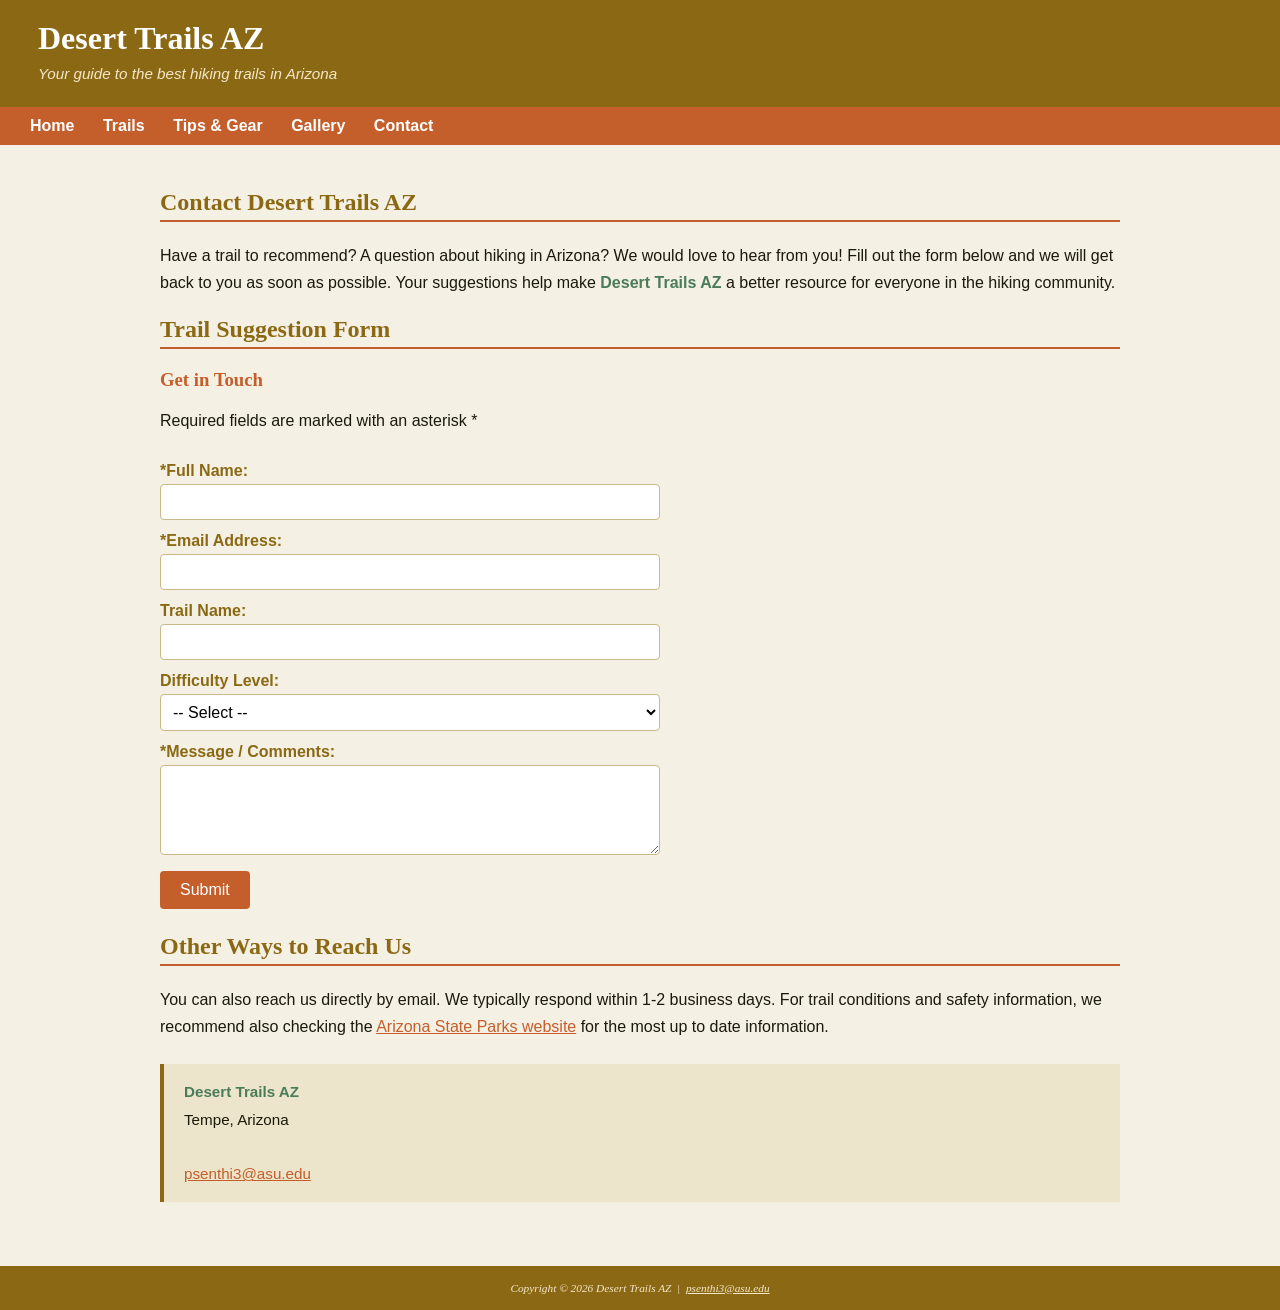
<file: contact.html>
<!DOCTYPE html>
<html lang="en">
<head>
  <meta charset="UTF-8">
  <meta name="viewport" content="width=device-width, initial-scale=1.0">
  <meta name="description" content="Contact Desert Trails AZ to suggest a trail, ask a question, or share your hiking experience in Arizona.">
  <meta name="author" content="Pranav Senthil">
  <title>Desert Trails AZ :: Contact</title>
  <link rel="stylesheet" href="styles.css">
  <!-- Google tag (gtag.js) -->
  <script async src="https://www.googletagmanager.com/gtag/js?id=G-NET9WPPXSE"></script>
  <script>
    window.dataLayer = window.dataLayer || [];
    function gtag(){dataLayer.push(arguments);}
    gtag('js', new Date());
    gtag('config', 'G-NET9WPPXSE');
  </script>
</head>
<body>
  <header>
    <h1>Desert Trails AZ</h1>
    <p class="tagline">Your guide to the best hiking trails in Arizona</p>
  </header>

  <nav>
    <a href="index.html">Home</a>
    <a href="trails.html">Trails</a>
    <a href="tips.html">Tips &amp; Gear</a>
    <a href="gallery.html">Gallery</a>
    <a href="contact.html">Contact</a>
  </nav>

  <main>
    <h2>Contact Desert Trails AZ</h2>

    <p>Have a trail to recommend? A question about hiking in Arizona? We would
    love to hear from you! Fill out the form below and we will get back to
    you as soon as possible. Your suggestions help make
    <span class="highlight">Desert Trails AZ</span> a better resource for
    everyone in the hiking community.</p>

    <h2>Trail Suggestion Form</h2>

    <h3>Get in Touch</h3>

    <p>Required fields are marked with an asterisk *</p>

    <form action="#" method="post">

      <label for="myFName">*Full Name:</label>
      <input type="text" id="myFName" name="myFName" required>

      <label for="myEmail">*Email Address:</label>
      <input type="email" id="myEmail" name="myEmail" required>

      <label for="myTrail">Trail Name:</label>
      <input type="text" id="myTrail" name="myTrail">

      <label for="myDifficulty">Difficulty Level:</label>
      <select id="myDifficulty" name="myDifficulty">
        <option value="">-- Select --</option>
        <option value="easy">Easy</option>
        <option value="moderate">Moderate</option>
        <option value="hard">Hard</option>
      </select>

      <label for="myMessage">*Message / Comments:</label>
      <textarea id="myMessage" name="myMessage" rows="4" cols="30" required></textarea>

      <input type="submit" value="Submit">

    </form>

    <h2>Other Ways to Reach Us</h2>

    <p>You can also reach us directly by email. We typically respond within
    1-2 business days. For trail conditions and safety information, we
    recommend also checking the
    <a href="https://azstateparks.com" target="_blank">Arizona State Parks
    website</a> for the most up to date information.</p>

    <div id="contact-info">
      <span class="highlight">Desert Trails AZ</span><br>
      Tempe, Arizona<br>
      <br>
      <a href="mailto:psenthi3@asu.edu">psenthi3@asu.edu</a>
    </div>

  </main>

  <footer>
    <small><em>Copyright &copy; 2026 Desert Trails AZ &nbsp;|&nbsp;
    <a href="mailto:psenthi3@asu.edu">psenthi3@asu.edu</a></em></small>
  </footer>
</body>
</html>
</file>
<file: styles.css>
/* Desert Trails AZ - External Stylesheet */

:root {
  --text: #1a1a0a;
  --background: #f5f0e4;
  --primary: #8B6914;
  --secondary: #4a7c59;
  --accent: #c45e2a;
}

/* BODY */
body {
  background-color: var(--background);
  color: var(--text);
  font-family: Arial, Helvetica, sans-serif;
  margin: 0;
  padding: 0;
}

/* HEADER */
header {
  background-color: var(--primary);
  color: #ffffff;
  padding: 20px 30px;
  text-indent: 0.5em;
}

header h1 {
  margin: 0;
  font-family: Georgia, "Times New Roman", serif;
  font-size: 2em;
}

/* TAGLINE */
.tagline {
  font-style: italic;
  font-size: 0.95em;
  color: #f5e6c8;
  margin: 4px 0 0 0;
}

/* NAV */
nav {
  background-color: var(--accent);
  padding: 10px 30px;
  font-weight: bold;
}

nav a {
  color: #ffffff;
  text-decoration: none;
  margin-right: 24px;
  font-size: 1em;
}

nav a:hover {
  text-decoration: underline;
}

/* MAIN */
main {
  padding: 24px 40px;
  max-width: 960px;
  margin: 0 auto;
}

/* HEADINGS */
h2 {
  color: var(--primary);
  font-family: Georgia, "Times New Roman", serif;
  border-bottom: 2px solid var(--accent);
  padding-bottom: 4px;
}

h3 {
  color: var(--accent);
  font-family: Georgia, "Times New Roman", serif;
  margin-bottom: 6px;
}

/* PARAGRAPHS */
p {
  line-height: 1.7;
  margin-bottom: 12px;
}

/* UNORDERED LIST */
ul {
  line-height: 1.9;
  margin-bottom: 16px;
  padding-left: 24px;
}

/* HIGHLIGHT SPAN CLASS */
.highlight {
  color: var(--secondary);
  font-weight: bold;
}

/* VIDEO CREDIT */
.video-credit {
  font-size: 0.85em;
  color: #777;
  margin-top: 4px;
  margin-bottom: 24px;
}

/* IFRAME / YOUTUBE VIDEO */
iframe {
  display: block;
  max-width: 100%;
  margin: 16px 0 24px 0;
  border: none;
}

/* VIDEO HERO */
.video-hero {
  position: relative;
  width: 100%;
  height: 400px;
  overflow: hidden;
}

.video-hero video {
  position: absolute;
  top: 50%;
  left: 50%;
  transform: translate(-50%, -50%);
  min-width: 100%;
  min-height: 100%;
  width: auto;
  height: auto;
  object-fit: cover;
}

.video-overlay {
  position: absolute;
  top: 0;
  left: 0;
  width: 100%;
  height: 100%;
  background-color: rgba(0, 0, 0, 0.45);
  display: flex;
  flex-direction: column;
  align-items: center;
  justify-content: center;
  text-align: center;
  padding: 20px;
}

.video-title {
  color: #ffffff;
  font-family: Georgia, "Times New Roman", serif;
  font-size: 2em;
  margin: 0 0 10px 0;
  text-shadow: 2px 2px 4px rgba(0,0,0,0.8);
}

.video-subtitle {
  color: #f5e6c8;
  font-size: 1.1em;
  margin: 0;
  text-shadow: 1px 1px 3px rgba(0,0,0,0.8);
}

/* YOUTUBE VIDEO EMBED */
.video-container {
  margin: 16px 0;
  max-width: 560px;
}

.video-container iframe {
  width: 100%;
  height: 315px;
  border: none;
}

.video-credit {
  font-size: 0.85em;
  color: #777;
  font-style: italic;
  margin-top: 6px;
}

/* TABLE */
table {
  width: 100%;
  border-collapse: collapse;
  margin: 16px 0 24px 0;
  font-family: Arial, Helvetica, sans-serif;
}

th {
  background-color: var(--primary);
  color: #ffffff;
  padding: 10px 14px;
  text-align: left;
  font-family: Georgia, "Times New Roman", serif;
}

td {
  padding: 10px 14px;
  border-bottom: 1px solid #c9b88a;
}

tr:nth-of-type(odd) {
  background-color: #ffffff;
}

tr:nth-of-type(even) {
  background-color: #f0e8d5;
}

/* TRAIL CARDS */
.trail-cards {
  display: flex;
  gap: 20px;
  flex-wrap: wrap;
  margin: 16px 0 24px 0;
}

.card {
  background-color: #ffffff;
  border: 1px solid #c9b88a;
  border-radius: 6px;
  padding: 16px;
  flex: 1;
  min-width: 200px;
}

/* CONTACT INFO DIV */
#contact-info {
  background-color: #ede4cc;
  border-left: 4px solid var(--primary);
  padding: 14px 20px;
  margin-top: 24px;
  font-size: 0.95em;
  line-height: 1.8;
}

/* LINKS */
a {
  color: var(--accent);
}

a:hover {
  color: var(--primary);
}

/* GALLERY */
.gallery-grid {
  display: flex;
  flex-wrap: wrap;
  gap: 16px;
  margin: 16px 0 24px 0;
}

.gallery-item {
  flex: 1;
  min-width: 200px;
  text-align: center;
}

.gallery-item img {
  width: 100%;
  height: 200px;
  object-fit: cover;
  border-radius: 6px;
  border: 2px solid #c9b88a;
}

.caption {
  font-size: 0.85em;
  color: #777;
  font-style: italic;
  margin-top: 6px;
}

/* FORM */
form {
  display: flex;
  flex-direction: column;
  max-width: 500px;
  margin: 16px 0 24px 0;
}

form label {
  font-weight: bold;
  margin-top: 12px;
  margin-bottom: 4px;
  color: var(--primary);
}

form input[type="text"],
form input[type="email"],
form select,
form textarea {
  padding: 8px;
  border: 1px solid #c9b88a;
  border-radius: 4px;
  font-family: Arial, Helvetica, sans-serif;
  font-size: 1em;
  background-color: #fff;
}

form input[type="submit"] {
  margin-top: 16px;
  padding: 10px 20px;
  background-color: var(--accent);
  color: #ffffff;
  border: none;
  border-radius: 4px;
  font-size: 1em;
  cursor: pointer;
  width: fit-content;
}

form input[type="submit"]:hover {
  background-color: var(--primary);
}

/* FOOTER */
footer {
  background-color: var(--primary);
  color: #f5e6c8;
  text-align: center;
  padding: 14px;
  font-size: 0.85em;
  font-style: italic;
  font-family: Georgia, "Times New Roman", serif;
  margin-top: 40px;
}

footer a {
  color: #f5e6c8;
}
</file>
